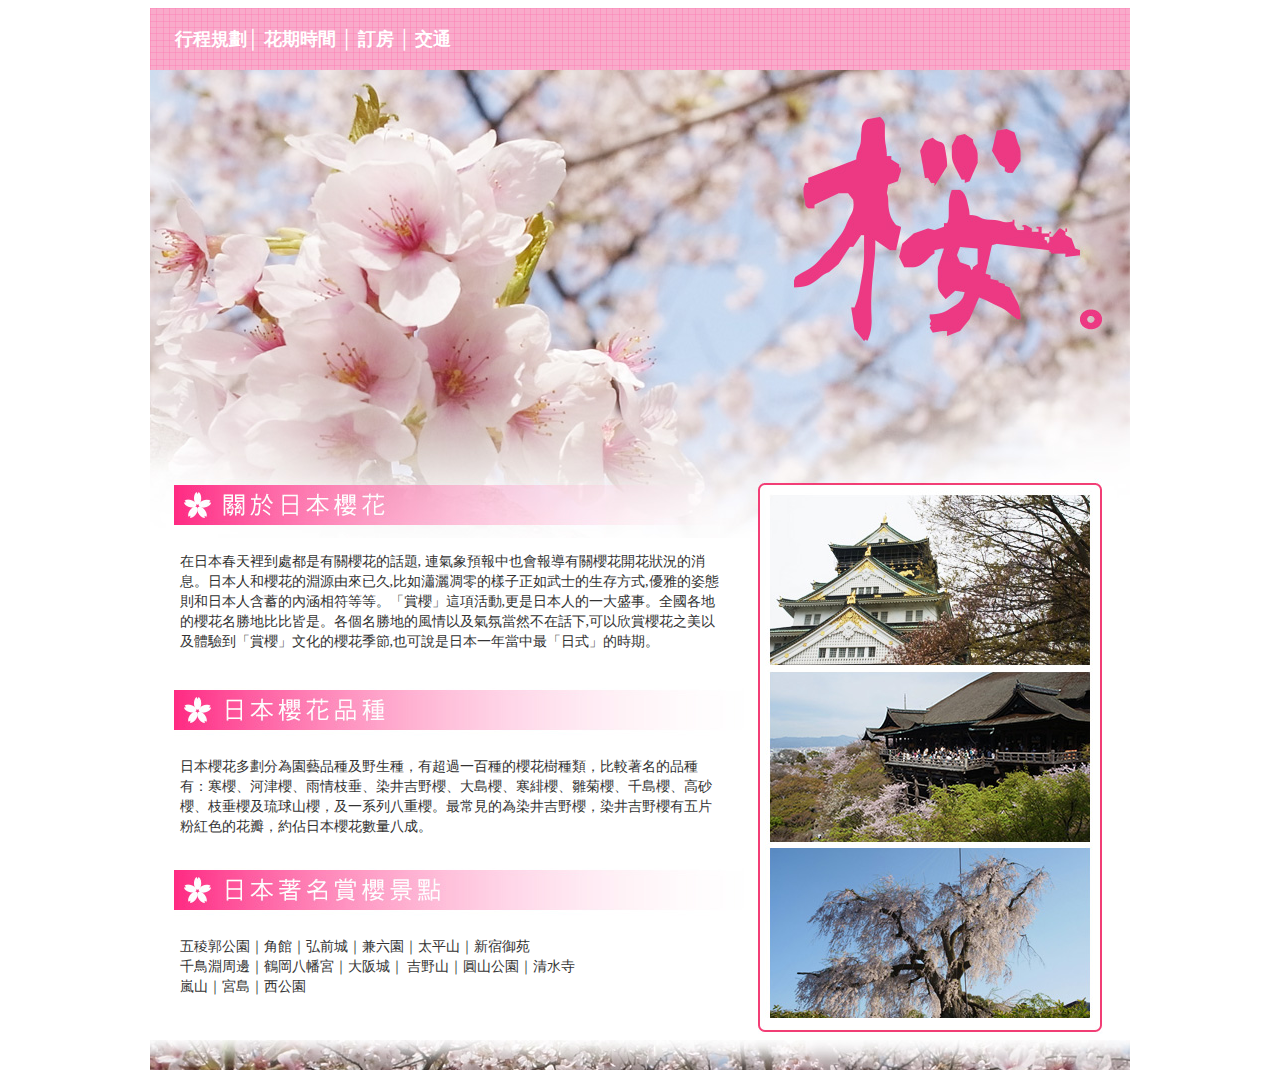
<file: 104 完成/index.html>
<!DOCTYPE html PUBLIC "-//W3C//DTD XHTML 1.0 Transitional//EN" "http://www.w3.org/TR/xhtml1/DTD/xhtml1-transitional.dtd">
<html xmlns="http://www.w3.org/1999/xhtml">
<head>
<title>日本賞櫻自助行</title>
<meta http-equiv="Content-Type" content="text/html; charset=utf-8" />
<style type="text/css">
p {
	font-size: 14px;
	line-height: 20px;
	color: #333;
	text-align: left;
}
img {
	border-top-width: 0px;
	border-right-width: 0px;
	border-bottom-width: 0px;
	border-left-width: 0px;
}
body {
	font-family: "細明體", "新細明體", "標楷體";
}
.top_nar {
	font-size: 18px;
	color: #FFF;
	font-weight: bold;
	padding-left: 25px;
}
a:link, a:visited {
	color: #FFFFFF;
	text-decoration: none;
}
a:hover, a:active {
	color: #ED3983;
}
</style>
<meta name="keywords" content="日本賞櫻,日本自助旅行,日本櫻花" />
</head>
<body bgcolor="#FFFFFF">

<table width="981" border="0" align="center" cellpadding="0" cellspacing="0" id="Table_01">
	<tr>
		<td colspan="4" bgcolor="#F9AACA" background="images/bg.png"> <span class="top_nar"><a href="#">行程規劃</a>│ <a href="#">花期時間</a> │ <a href="#">訂房</a> │ <a href="#">交通</a></span></td>
		<td>
			<img src="images/spacer.gif" width="1" height="62" alt="" /></td>
	</tr>
	<tr>
		<td colspan="4">
			<img id="index_02" src="images/index_02.jpg" width="980" height="400" alt="" /></td>
		<td>
			<img src="images/spacer.gif" width="1" height="400" alt="" /></td>
	</tr>
	<tr>
		<td rowspan="2">
			<img id="index_03" src="images/index_03.jpg" width="600" height="68" alt="" /></td>
		<td colspan="3">
			<img id="index_04" src="images/index_04.jpg" width="380" height="20" alt="" /></td>
		<td>
			<img src="images/spacer.gif" width="1" height="20" alt="" /></td>
	</tr>
	<tr>
		<td rowspan="7">
			<img id="index_05" src="images/index_05.jpg" width="15" height="550" alt="" /></td>
		<td rowspan="6">
			<img src="images/index_06.jpg" alt="" name="index_06" width="330" height="535" usemap="#index_06Map" id="index_06" border="0" /></td>
		<td rowspan="7">
			<img id="index_07" src="images/index_07.jpg" width="35" height="550" alt="" /></td>
		<td>
			<img src="images/spacer.gif" width="1" height="48" alt="" /></td>
	</tr>
	<tr>
		<td align="center" valign="top"><table width="90%" border="0" cellspacing="0" cellpadding="0">
		  <tr>
		    <td><p>在日本春天裡到處都是有關櫻花的話題, 連氣象預報中也會報導有關櫻花開花狀況的消息。日本人和櫻花的淵源由來已久,比如瀟灑凋零的樣子正如武士的生存方式,優雅的姿態則和日本人含蓄的內涵相符等等。「賞櫻」這項活動,更是日本人的一大盛事。全國各地的櫻花名勝地比比皆是。各個名勝地的風情以及氣氛當然不在話下,可以欣賞櫻花之美以及體驗到「賞櫻」文化的櫻花季節,也可說是日本一年當中最「日式」的時期。<br />
            </p></td>
	      </tr>
	    </table></td>
		<td>
			<img src="images/spacer.gif" width="1" height="142" alt="" /></td>
	</tr>
	<tr>
		<td>
			<img id="index_09" src="images/index_09.jpg" width="600" height="63" alt="" /></td>
		<td>
			<img src="images/spacer.gif" width="1" height="63" alt="" /></td>
	</tr>
	<tr>
		<td align="center" valign="top"><table width="90%" border="0" cellspacing="0" cellpadding="0">
		  <tr>
		    <td><p>日本櫻花多劃分為園藝品種及野生種，有超過一百種的櫻花樹種類，比較著名的品種有：寒櫻、河津櫻、雨情枝垂、染井吉野櫻、大島櫻、寒緋櫻、雛菊櫻、千島櫻、高砂櫻、枝垂櫻及琉球山櫻，及一系列八重櫻。最常見的為染井吉野櫻，染井吉野櫻有五片粉紅色的花瓣，約佔日本櫻花數量八成。<br />
            </p></td>
	      </tr>
	    </table></td>
		<td>
			<img src="images/spacer.gif" width="1" height="117" alt="" /></td>
	</tr>
	<tr>
		<td>
			<img id="DW01_05" src="images/DW01_05.jpg" width="600" height="63" alt="" /></td>
		<td>
			<img src="images/spacer.gif" width="1" height="63" alt="" /></td>
	</tr>
	<tr>
		<td rowspan="2" align="center" valign="top"><table width="90%" border="0" cellspacing="0" cellpadding="0">
		  <tr>
		    <td><p>五稜郭公園｜角館｜弘前城｜兼六園｜太平山｜新宿御苑<br />
		      千鳥淵周邊｜鶴岡八幡宮｜大阪城｜ 吉野山｜圓山公園｜清水寺<br />
	        嵐山｜宮島｜西公園</p></td>
	      </tr>
	    </table></td>
		<td>
			<img src="images/spacer.gif" width="1" height="102" alt="" /></td>
	</tr>
	<tr>
		<td>
			<img id="index_13" src="images/index_13.jpg" width="330" height="15" alt="" /></td>
		<td>
			<img src="images/spacer.gif" width="1" height="15" alt="" /></td>
	</tr>
	<tr>
		<td colspan="4">
			<img id="index_14" src="images/index_14.jpg" width="980" height="30" alt="" /></td>
		<td>
			<img src="images/spacer.gif" width="1" height="30" alt="" /></td>
	</tr>
</table>


<map name="index_06Map" id="index_06Map">
  <area shape="rect" coords="11,11,315,167" href="#pict1" alt="大阪城" />
  <area shape="rect" coords="18,194,317,340" href="pict2.html" alt="清水寺" />
  <area shape="rect" coords="17,367,315,517" href="#pict3" alt="圓山公園" />
</map>
</body>
</html>
</file>
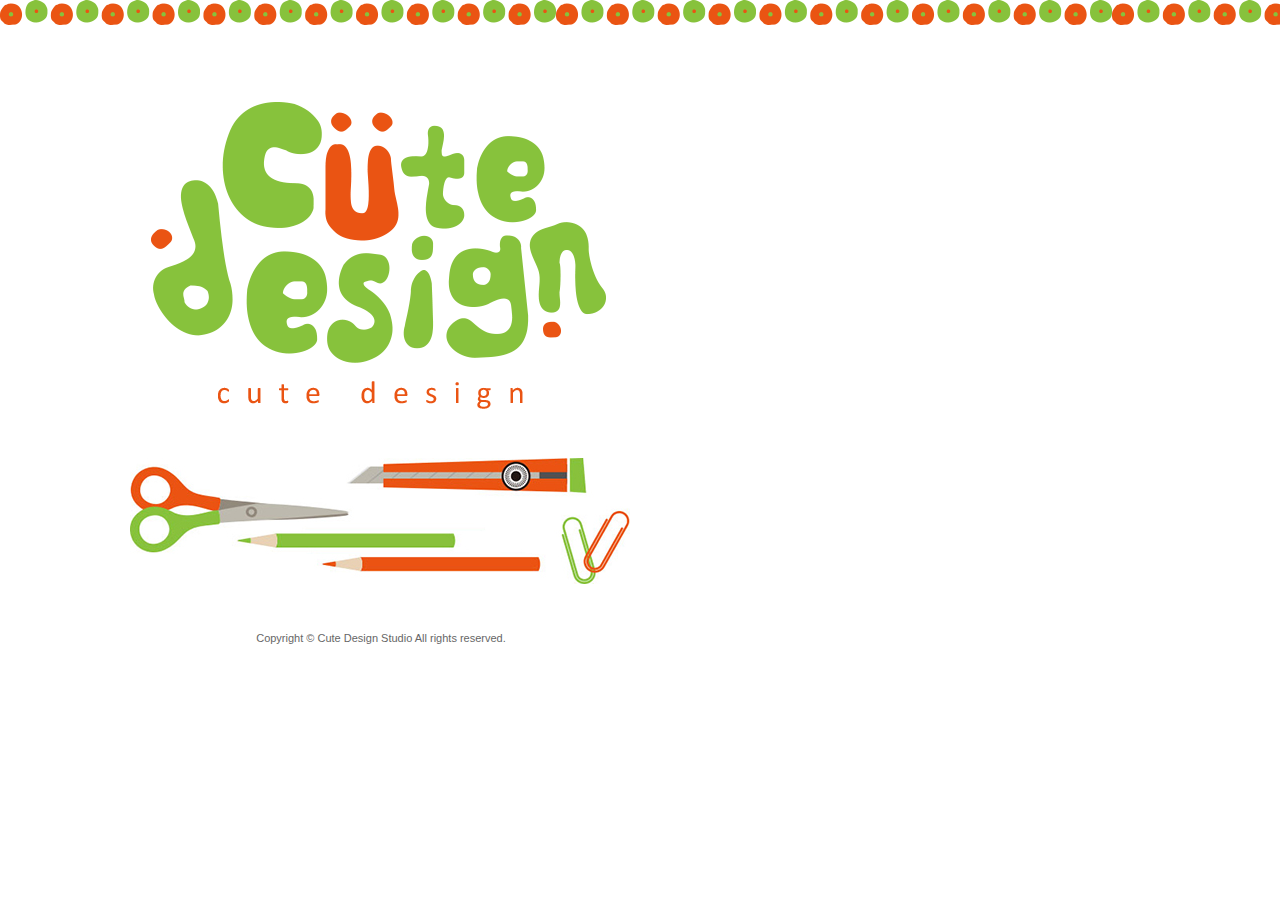
<file: CH4/Ch04/index.html>
<!DOCTYPE html PUBLIC "-//W3C//DTD XHTML 1.0 Transitional//EN" "http://www.w3.org/TR/xhtml1/DTD/xhtml1-transitional.dtd">
<html xmlns="http://www.w3.org/1999/xhtml">
<head>
<meta http-equiv="Content-Type" content="text/html; charset=utf-8" />
<title>Cute Design Studio</title>
<style type="text/css">
body,td,th {
	font-family: Arial, Helvetica, sans-serif;
	font-size: 11px;
	color: #666666;
	text-align: center;
}
body {
	background-image: url(images/cute_design_bg.png);
	background-repeat: repeat-x;
	margin-left: 0px;
	margin-top: 0px;
	margin-right: 0px;
	margin-bottom: 0px;
}
#apDiv1 {
	position: absolute;
	left: 241px;
	top: 632px;
	width: 280px;
	height: 20px;
	z-index: 3;
}
#apDiv2 {
	position: absolute;
	left: 151px;
	top: 102px;
	width: 455px;
	height: 312px;
	z-index: 1;
}
#apDiv3 {
	position: absolute;
	left: 130px;
	top: 458px;
	width: 500px;
	height: 126px;
	z-index: 2;
}

.noborder {
	border-top-style: none;
	border-right-style: none;
	border-bottom-style: none;
	border-left-style: none;
}
</style>
</head>

<body>
<div id="apDiv1"> Copyright &copy; Cute Design Studio All rights reserved. </div>
<div id="apDiv2"><a href="main.html"><img src="images/cute_design_logo.png" alt="進入首頁" width="455" height="312" class="noborder" /></a></div>
<div id="apDiv3"><a href="main.html"><img src="images/intro.jpg" alt="進入首頁" width="500" height="126" class="noborder" /></a></div>
</body>
</html>
</file>
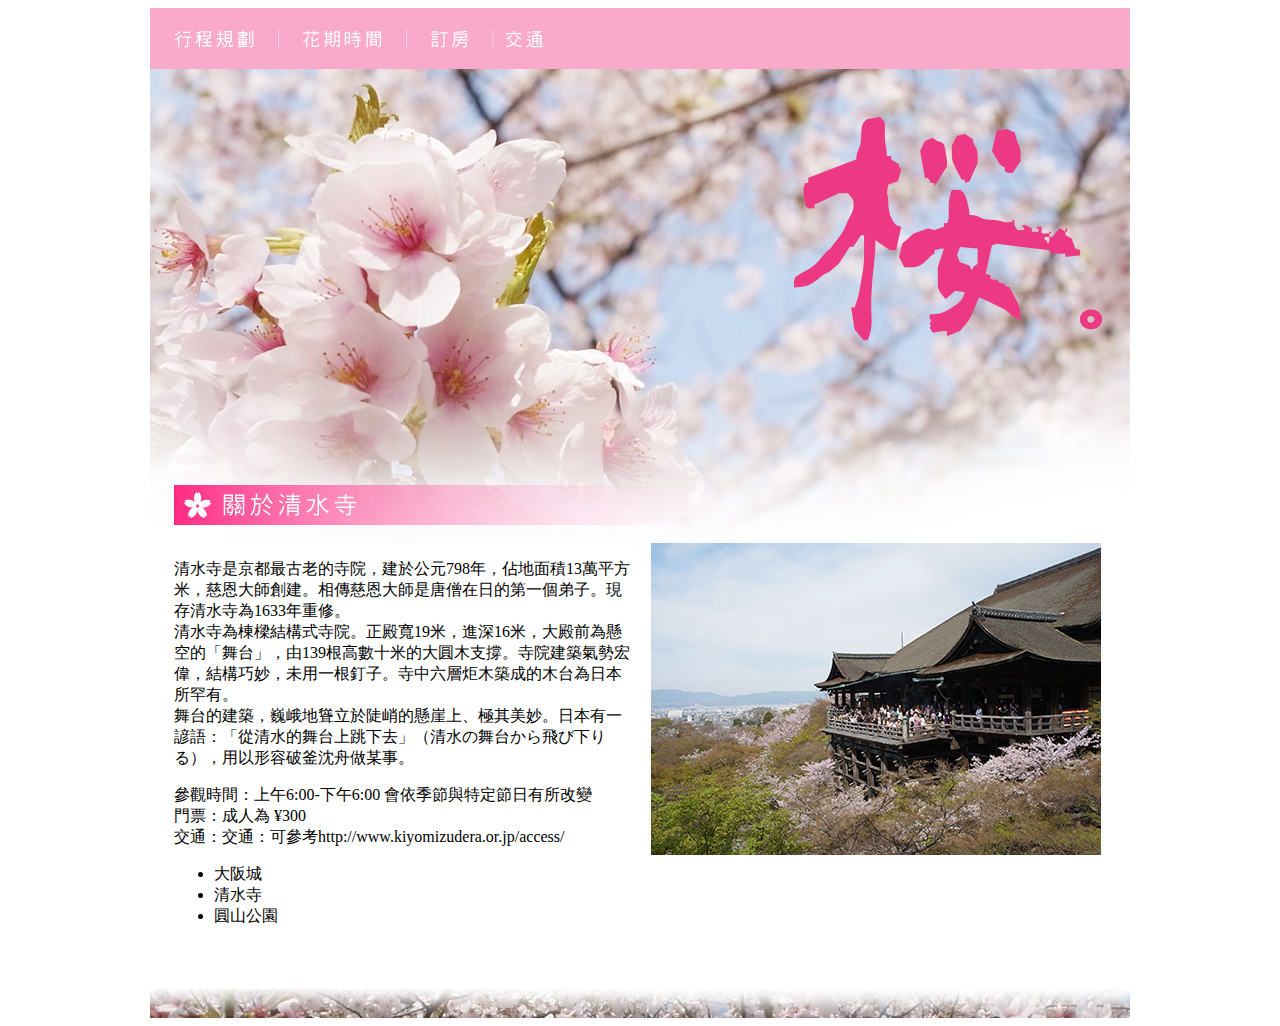
<file: 104 完成/pict2.html>
<!DOCTYPE html PUBLIC "-//W3C//DTD XHTML 1.0 Transitional//EN" "http://www.w3.org/TR/xhtml1/DTD/xhtml1-transitional.dtd">
<html xmlns="http://www.w3.org/1999/xhtml">
<head>
<title>關於清水寺</title>
<meta http-equiv="Content-Type" content="text/html; charset=utf-8" />
</head>
<body bgcolor="#FFFFFF">
<!-- Save for Web Slices (pict2.psd) -->
<table width="980" border="0" align="center" cellpadding="0" cellspacing="0" id="___01">
	<tr>
		<td colspan="3">
			<img id="pict2_01" src="images/pict2_01.jpg" width="980" height="61" alt="" /></td>
	</tr>
	<tr>
		<td colspan="3">
			<img id="pict2_02" src="images/pict2_02.jpg" width="980" height="416" alt="" /></td>
	</tr>
	<tr>
		<td colspan="3">
			<img id="pict2_03" src="images/pict2_03.jpg" width="980" height="58" alt="" /></td>
	</tr>
	<tr>
		<td>
			<img id="pict2_04" src="images/pict2_04.jpg" width="24" height="445" alt="" /></td>
		<td width="458" height="445" valign="top"><p>清水寺是京都最古老的寺院，建於公元798年，佔地面積13萬平方米，慈恩大師創建。相傳慈恩大師是唐僧在日的第一個弟子。現存清水寺為1633年重修。<br />
		  清水寺為棟樑結構式寺院。正殿寬19米，進深16米，大殿前為懸空的「舞台」，由139根高數十米的大圓木支撐。寺院建築氣勢宏偉，結構巧妙，未用一根釘子。寺中六層炬木築成的木台為日本所罕有。<br />
		  舞台的建築，巍峨地聳立於陡峭的懸崖上、極其美妙。日本有一諺語：「從清水的舞台上跳下去」（清水の舞台から飛び下りる），用以形容破釜沈舟做某事。
		  </p>
		  <p>參觀時間：上午6:00-下午6:00 會依季節與特定節日有所改變<br />
		    門票：成人為 ¥300<br />
		    交通：交通：可參考http://www.kiyomizudera.or.jp/access/</p>
		  <ul>
		    <li>大阪城</li>
		    <li>清水寺</li>
		    <li>圓山公園</li>
        </ul>	    </td>
		<td>
			<img id="pict2_06" src="images/pict2_06.jpg" width="497" height="445" alt="" /></td>
	</tr>
	<tr>
		<td colspan="3">
			<img id="pict2_07" src="images/pict2_07.jpg" width="980" height="30" alt="" /></td>
	</tr>
</table>
<!-- End Save for Web Slices -->
</body>
</html>
</file>
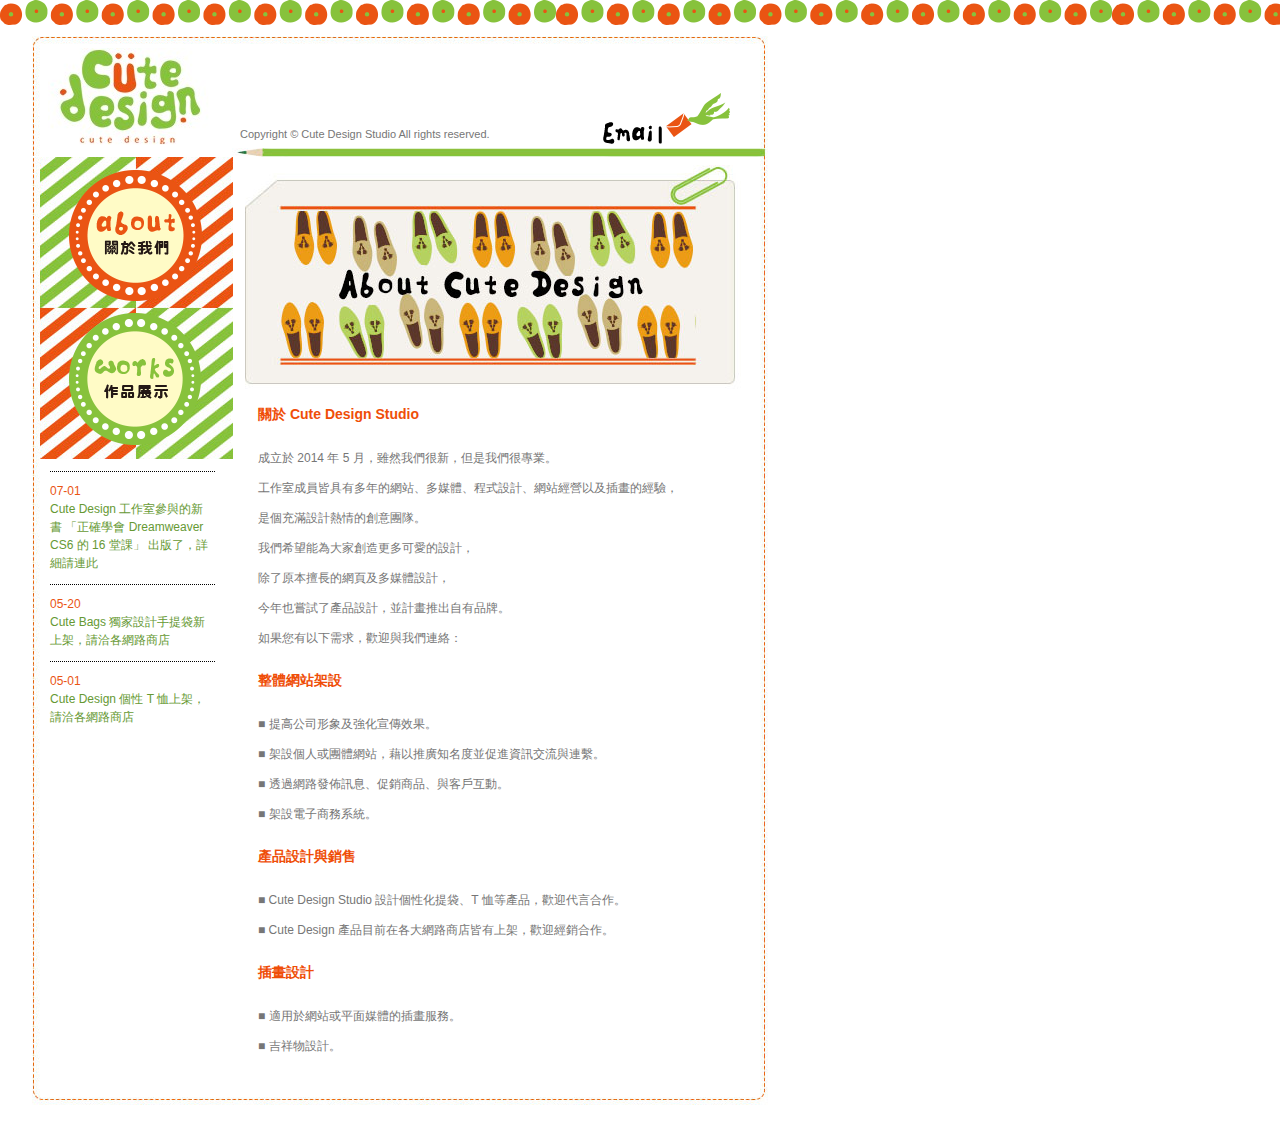
<file: CH4/Ch04/about.html>
<!DOCTYPE html PUBLIC "-//W3C//DTD XHTML 1.0 Transitional//EN" "http://www.w3.org/TR/xhtml1/DTD/xhtml1-transitional.dtd">
<html xmlns="http://www.w3.org/1999/xhtml">
<head>
<meta http-equiv="Content-Type" content="text/html; charset=utf-8" />
<title>Cute Design Studio</title>
<link href="website.css" rel="stylesheet" type="text/css" />
</head>

<body>
<div id="header"><a href="index.html"><img src="images/main_logo.jpg" alt="logo" width="167" height="101"class="headerLogo noborder transition" /></a><span class="headerCopy">Copyright © Cute Design Studio All rights reserved.</span><a href="mailto:service@flag.com.tw"><img src="images/email.png" alt="聯絡我們" width="150" height="51" class="email" /></a></div>
<div id="content">
  <div id="contentL">
    <div id="sidemenu"><a href="about.html"><img src="images/about_btn.png" alt="關於我們" width="162" height="144" class="noborder transition" /></a><a href="works.html"><img src="images/works_btn.png" alt="作品展示" width="162" height="144" class="noborder transition" /></a></div>
    <div id="listNew">
      <p><span class="date">07-01</span><br />
        <a href="http://www.flag.com.tw" target="_blank">Cute Design 工作室參與的新書 「正確學會 Dreamweaver CS6 的 16 堂課」 出版了，詳細請連此</a></p>
      <p><span class="date">05-20</span><br />
        <a href="works.html#bags">Cute Bags 獨家設計手提袋新上架，請洽各網路商店</a></p>
      <p><span class="date">05-01</span><br />
        <a href="works.html#tshirts">Cute Design 個性 T 恤上架，請洽各網路商店</a></p>
    </div>
  </div>
  <div id="contentR"><img src="images/titles_about.jpg" width="500" height="242" class="topPhoto" />
    <div id="contentMain">
      <p class="subtitle">關於 Cute Design Studio</p>
      <p> 成立於 2014 年 5 月，雖然我們很新，但是我們很專業。<br />
      工作室成員皆具有多年的網站、多媒體、程式設計、網站經營以及插畫的經驗，<br />
      是個充滿設計熱情的創意團隊。<br />
      我們希望能為大家創造更多可愛的設計，<br />
除了原本擅長的網頁及多媒體設計，<br />
今年也嘗試了產品設計，並計畫推出自有品牌。<br />
如果您有以下需求，歡迎與我們連絡：</p>
      <p class="subtitle">整體網站架設</p>
      <p> ■ 提高公司形象及強化宣傳效果。 <br />
        ■ 架設個人或團體網站，藉以推廣知名度並促進資訊交流與連繫。 <br />
        ■ 透過網路發佈訊息、促銷商品、與客戶互動。 <br />
        ■ 架設電子商務系統。      </p>
      <p class="subtitle">產品設計與銷售 </p>
      <p> ■ Cute Design Studio 設計個性化提袋、T 恤等產品，歡迎代言合作。<br />
        ■ Cute Design 產品目前在各大網路商店皆有上架，歡迎經銷合作。</p>
      <p class="subtitle">插畫設計</p>
      <p> ■ 適用於網站或平面媒體的插畫服務。 <br />
        ■ 吉祥物設計。<br />
      </p>
    </div>
  </div>
</div>
<div id="footer"></div>
</body>
</html>
</file>
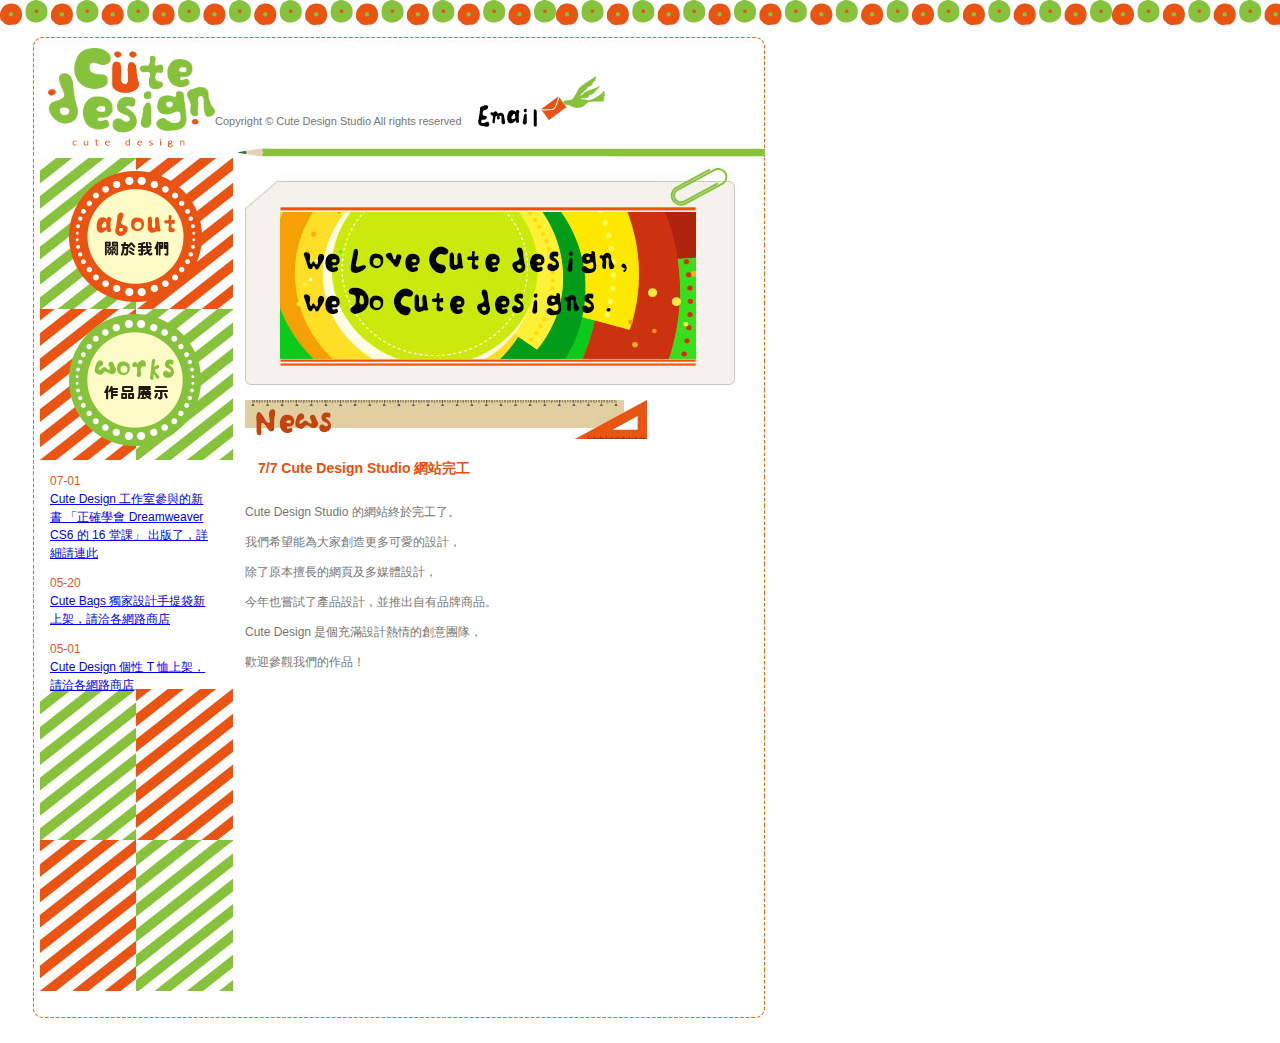
<file: CH4/Ch04/ch04-01.html>
<!DOCTYPE html PUBLIC "-//W3C//DTD XHTML 1.0 Transitional//EN" "http://www.w3.org/TR/xhtml1/DTD/xhtml1-transitional.dtd">
<html xmlns="http://www.w3.org/1999/xhtml">
<head>
<meta http-equiv="Content-Type" content="text/html; charset=utf-8" />
<title>Cute Design Studio</title>
<link href="ch04-01.css" rel="stylesheet" type="text/css" />
</head>

<body>
<div id="header"><a href="index.html"><img src="images/cute_design_logo.png" width="167" height="101" class="headerLogo" /></a>    <br />
  <br />
  <br />
   <br />
Copyright © Cute Design Studio All rights reserved  <a href="mailto::bb860903@gmail.com"><img src="images/email.png" width="150" height="51" align="absbottom" /></a></div>
<div id="content">
  <div id="contentL">
    <div id="sidemenu"><a href="about.html"><img src="images/about_btn.png" width="162" height="144" /></a><a href="works.html"><img src="images/works_btn.png" width="162" height="144" /></a></div>
    <div id="listNew">
      <p><span class="date">07-01</span><br />
        <a href="http://www.flag.com.tw" target="_blank">Cute Design 工作室參與的新書 「正確學會 Dreamweaver CS6 的 16 堂課」 出版了，詳細請連此</a></p>
      <p><span class="date">05-20</span><br />
        <a href="works.html#bags">Cute Bags 獨家設計手提袋新上架，請洽各網路商店</a></p>
      <p><span class="date">05-01</span><br />
        <a href="works.html#tshirts">Cute Design 個性 T 恤上架，請洽各網路商店</a></p>
    </div>
  </div>
  <div id="contentR"><img src="images/titles_main.jpg" width="500" height="242" />
    <div id="contentMain"><img src="images/stitle_news.jpg" width="402" height="39" />
      <p class="headermain">7/7 Cute Design Studio 網站完工</p>
      <p>Cute Design Studio 的網站終於完工了。<br />
        我們希望能為大家創造更多可愛的設計，<br />
        除了原本擅長的網頁及多媒體設計，<br />
        今年也嘗試了產品設計，並推出自有品牌商品。<br />
        Cute Design 是個充滿設計熱情的創意團隊，<br />
      歡迎參觀我們的作品！</p>
    </div>
  </div>
  <div id="sidemenu"></div>
</div>
<div id="footer"></div>
</body>
</html>
</file>
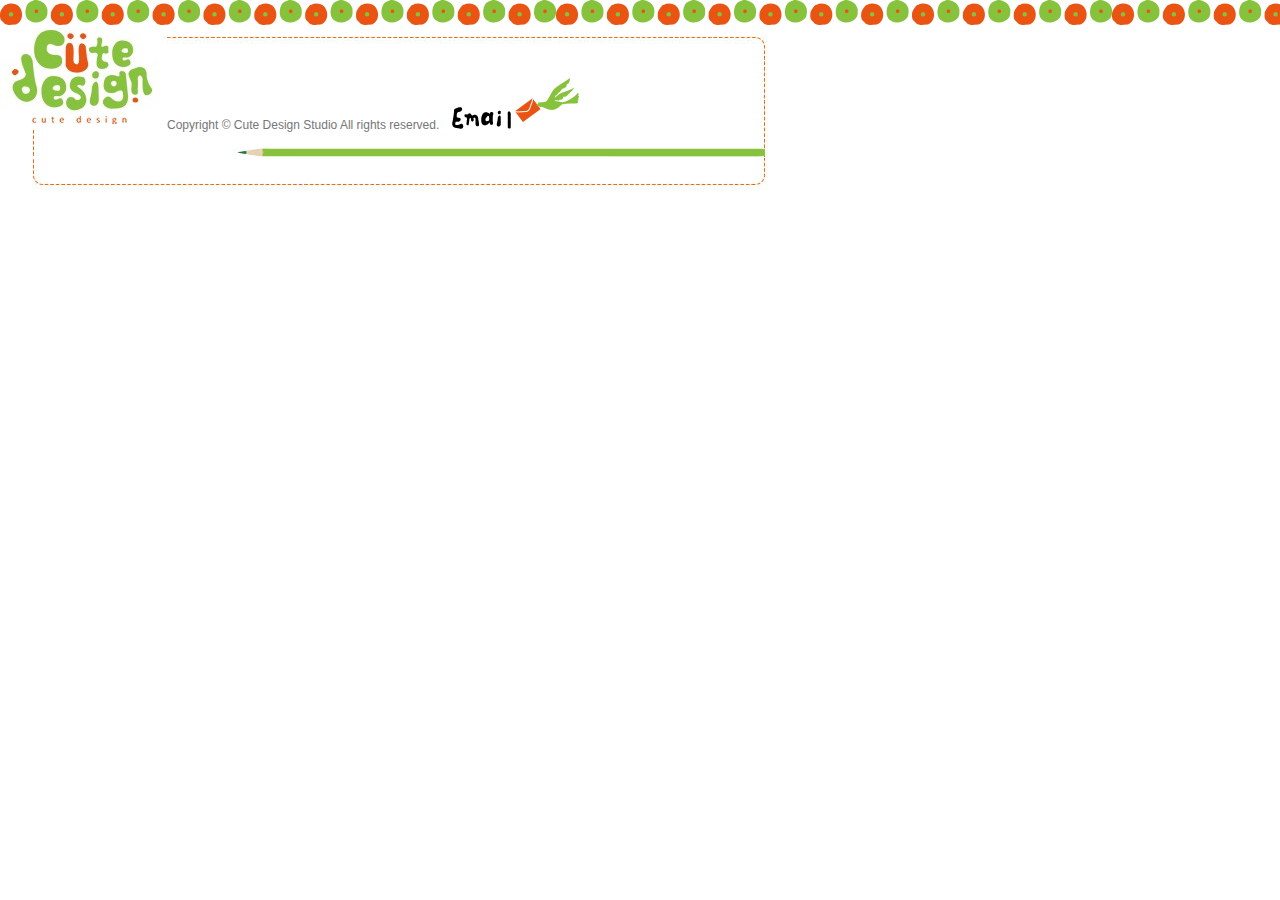
<file: CH4/Ch04/ch04-02.html>
<!DOCTYPE html PUBLIC "-//W3C//DTD XHTML 1.0 Transitional//EN" "http://www.w3.org/TR/xhtml1/DTD/xhtml1-transitional.dtd">
<html xmlns="http://www.w3.org/1999/xhtml">
<head>
<meta http-equiv="Content-Type" content="text/html; charset=utf-8" />
<title>Cute Design Studio</title>
<link href="ch04-02.css" rel="stylesheet" type="text/css" />
</head>

<body>
<div id="header"><img src="images/main_logo.jpg" width="167" height="101" />Copyright © Cute Design Studio All rights reserved.<img src="images/email.png" width="150" height="51" /></div>
<div id="content">
  <div id="contentL"></div>
  <div id="contentR"></div>
</div>
<div id="footer"></div>
</body>
</html>
</file>
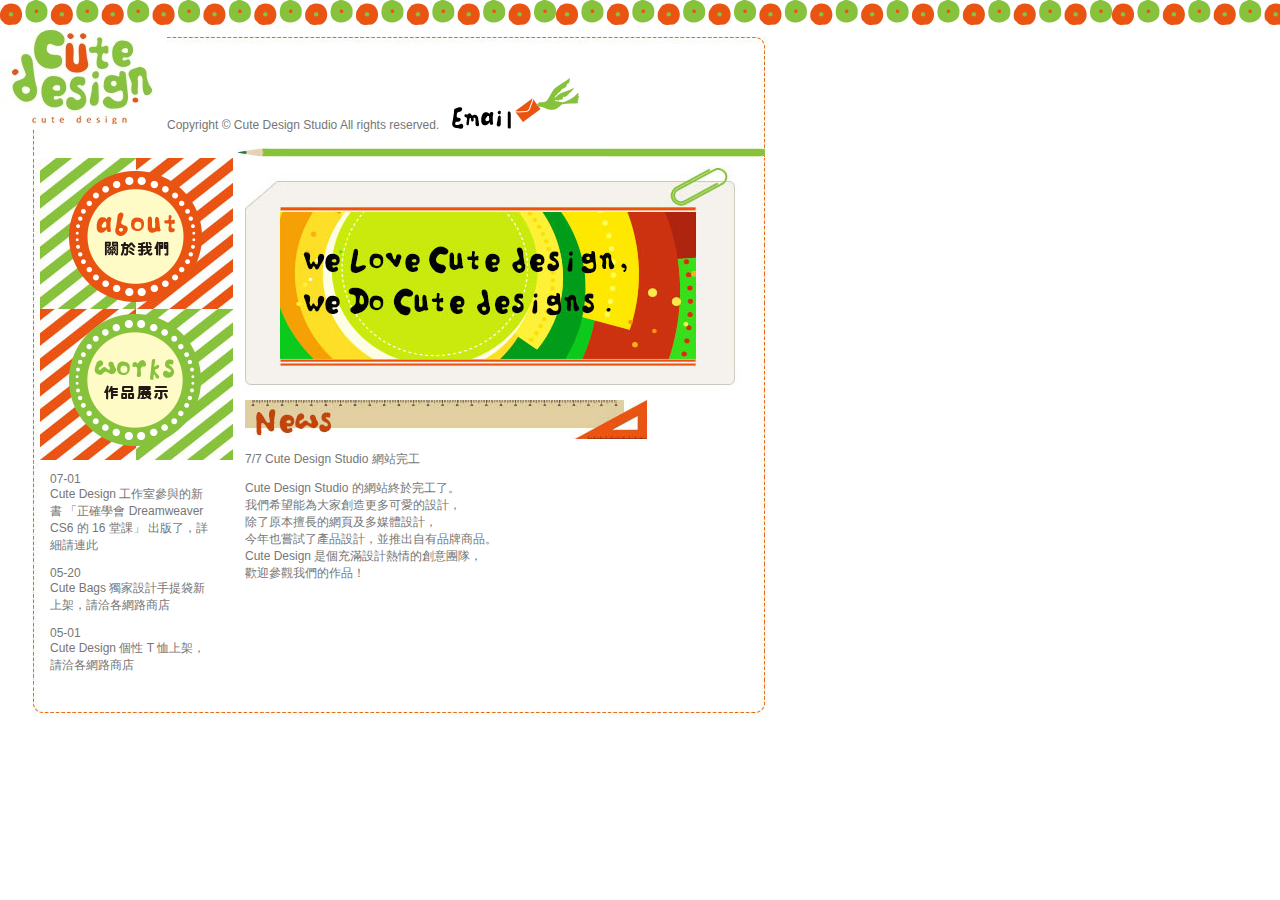
<file: CH4/Ch04/ch04-03.html>
<!DOCTYPE html PUBLIC "-//W3C//DTD XHTML 1.0 Transitional//EN" "http://www.w3.org/TR/xhtml1/DTD/xhtml1-transitional.dtd">
<html xmlns="http://www.w3.org/1999/xhtml">
<head>
<meta http-equiv="Content-Type" content="text/html; charset=utf-8" />
<title>Cute Design Studio</title>
<link href="ch04-03.css" rel="stylesheet" type="text/css" />
</head>

<body>
<div id="header"><img src="images/main_logo.jpg" width="167" height="101" />Copyright © Cute Design Studio All rights reserved.<img src="images/email.png" width="150" height="51" /></div>
<div id="content">
  <div id="contentL">
    <div id="sidemenu"><img src="images/about_btn.png" width="162" height="144" /><img src="images/works_btn.png" width="162" height="144" /></div>
    <div id="listNew">
      <p>07-01<br />
        Cute Design 工作室參與的新書 「正確學會 Dreamweaver CS6 的 16 堂課」 出版了，詳細請連此</p>
      <p>05-20<br />
        Cute Bags 獨家設計手提袋新上架，請洽各網路商店</p>
      <p>05-01<br />
        Cute Design 個性 T 恤上架，請洽各網路商店</p>
    </div>
  </div>
  <div id="contentR"><img src="images/titles_main.jpg" width="500" height="242" /><img src="images/stitle_news.jpg" width="402" height="39" />
    <p>7/7 Cute Design Studio 網站完工</p>
    <p>Cute Design Studio 的網站終於完工了。<br />
      我們希望能為大家創造更多可愛的設計，<br />
      除了原本擅長的網頁及多媒體設計，<br />
      今年也嘗試了產品設計，並推出自有品牌商品。<br />
      Cute Design 是個充滿設計熱情的創意團隊，<br />
      歡迎參觀我們的作品！</p>
  </div>
</div>
<div id="footer"></div>
</body>
</html>
</file>
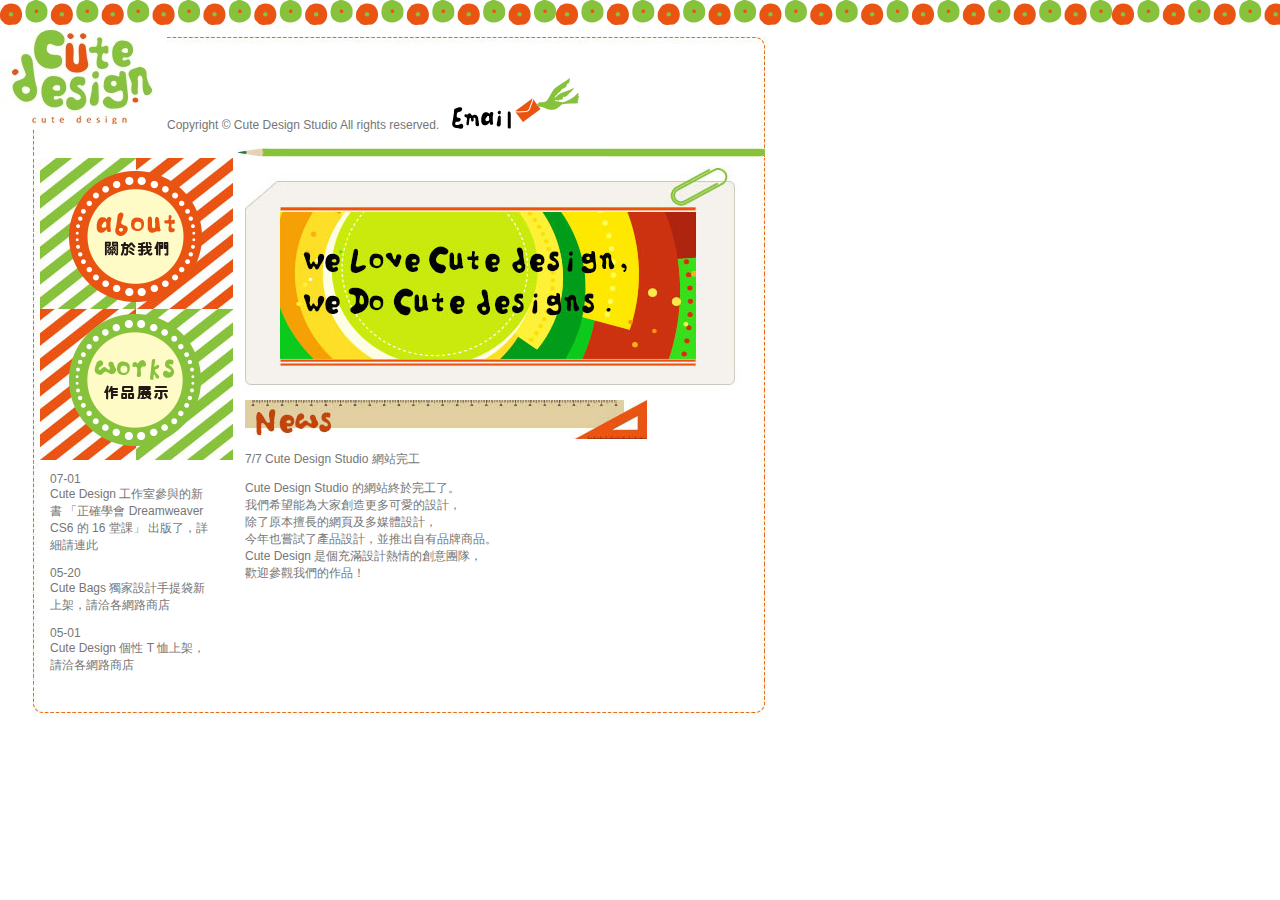
<file: CH4/Ch04/ch04-04.html>
<!DOCTYPE html PUBLIC "-//W3C//DTD XHTML 1.0 Transitional//EN" "http://www.w3.org/TR/xhtml1/DTD/xhtml1-transitional.dtd">
<html xmlns="http://www.w3.org/1999/xhtml">
<head>
<meta http-equiv="Content-Type" content="text/html; charset=utf-8" />
<title>Cute Design Studio</title>
<link href="ch04-04.css" rel="stylesheet" type="text/css" />
</head>

<body>
<div id="header"><img src="images/main_logo.jpg" width="167" height="101" />Copyright © Cute Design Studio All rights reserved.<img src="images/email.png" width="150" height="51" /></div>
<div id="content">
  <div id="contentL">
    <div id="sidemenu"><img src="images/about_btn.png" width="162" height="144" /><img src="images/works_btn.png" width="162" height="144" /></div>
    <div id="listNew">
      <p>07-01<br />
        Cute Design 工作室參與的新書 「正確學會 Dreamweaver CS6 的 16 堂課」 出版了，詳細請連此</p>
      <p>05-20<br />
        Cute Bags 獨家設計手提袋新上架，請洽各網路商店</p>
      <p>05-01<br />
        Cute Design 個性 T 恤上架，請洽各網路商店</p>
    </div>
  </div>
  <div id="contentR"><img src="images/titles_main.jpg" width="500" height="242" />
    <div id="contentMain"><img src="images/stitle_news.jpg" width="402" height="39" />
      <p>7/7 Cute Design Studio 網站完工</p>
      <p>Cute Design Studio 的網站終於完工了。<br />
        我們希望能為大家創造更多可愛的設計，<br />
        除了原本擅長的網頁及多媒體設計，<br />
        今年也嘗試了產品設計，並推出自有品牌商品。<br />
        Cute Design 是個充滿設計熱情的創意團隊，<br />
        歡迎參觀我們的作品！</p>
    </div>
  </div>
</div>
<div id="footer"></div>
</body>
</html>
</file>
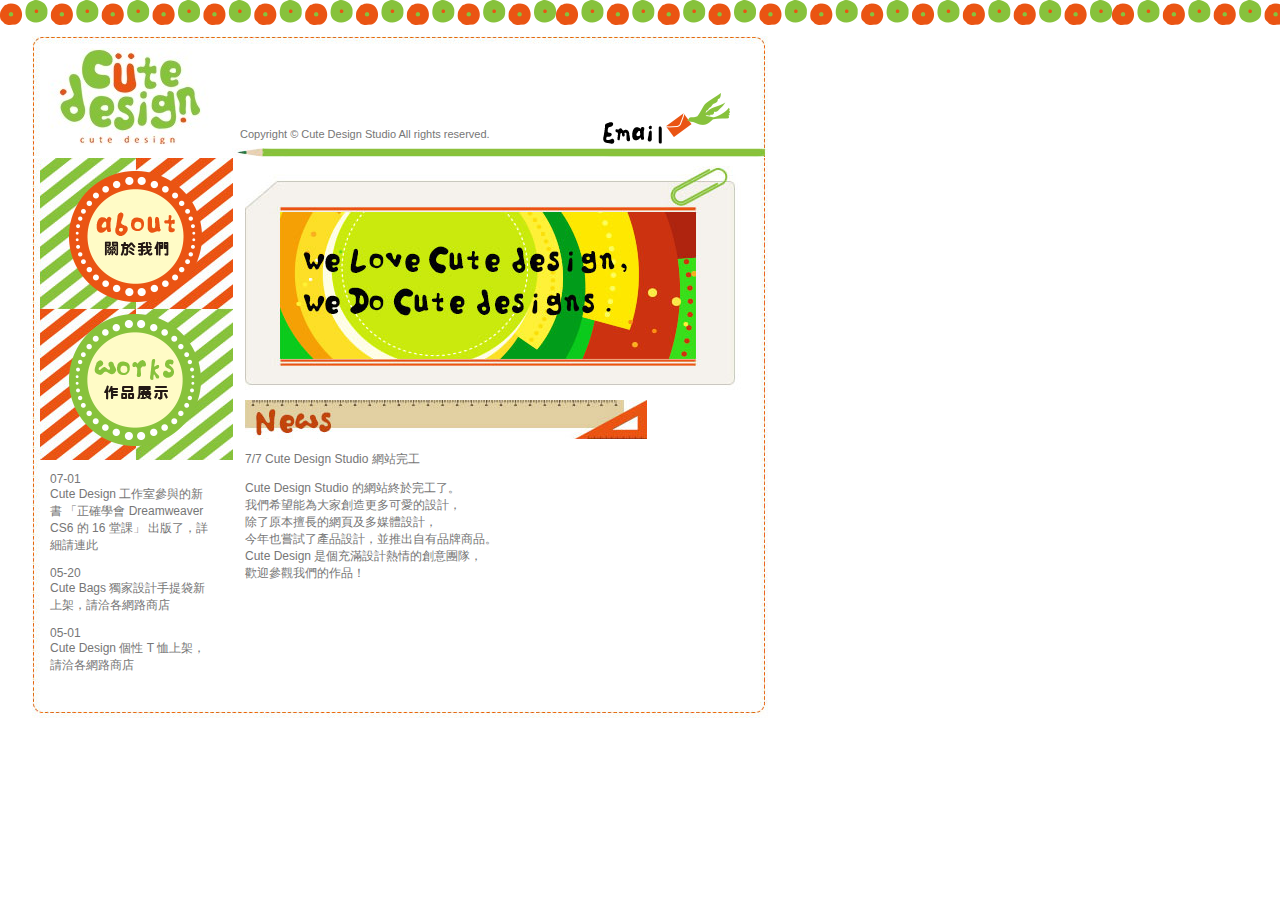
<file: CH4/Ch04/ch04-05.html>
<!DOCTYPE html PUBLIC "-//W3C//DTD XHTML 1.0 Transitional//EN" "http://www.w3.org/TR/xhtml1/DTD/xhtml1-transitional.dtd">
<html xmlns="http://www.w3.org/1999/xhtml">
<head>
<meta http-equiv="Content-Type" content="text/html; charset=utf-8" />
<title>Cute Design Studio</title>
<link href="ch04-05.css" rel="stylesheet" type="text/css" />
</head>

<body>
<div id="header"><img src="images/main_logo.jpg" width="167" height="101" class="headerLogo" /><span class="headerCopy">Copyright © Cute Design Studio All rights reserved.</span><img src="images/email.png" width="150" height="51" class="email" /></div>
<div id="content">
  <div id="contentL">
    <div id="sidemenu"><img src="images/about_btn.png" width="162" height="144" /><img src="images/works_btn.png" width="162" height="144" /></div>
    <div id="listNew">
      <p>07-01<br />
        Cute Design 工作室參與的新書 「正確學會 Dreamweaver CS6 的 16 堂課」 出版了，詳細請連此</p>
      <p>05-20<br />
        Cute Bags 獨家設計手提袋新上架，請洽各網路商店</p>
      <p>05-01<br />
        Cute Design 個性 T 恤上架，請洽各網路商店</p>
    </div>
  </div>
  <div id="contentR"><img src="images/titles_main.jpg" width="500" height="242" />
    <div id="contentMain"><img src="images/stitle_news.jpg" width="402" height="39" />
      <p>7/7 Cute Design Studio 網站完工</p>
      <p>Cute Design Studio 的網站終於完工了。<br />
        我們希望能為大家創造更多可愛的設計，<br />
        除了原本擅長的網頁及多媒體設計，<br />
        今年也嘗試了產品設計，並推出自有品牌商品。<br />
        Cute Design 是個充滿設計熱情的創意團隊，<br />
        歡迎參觀我們的作品！</p>
    </div>
  </div>
</div>
<div id="footer"></div>
</body>
</html>
</file>
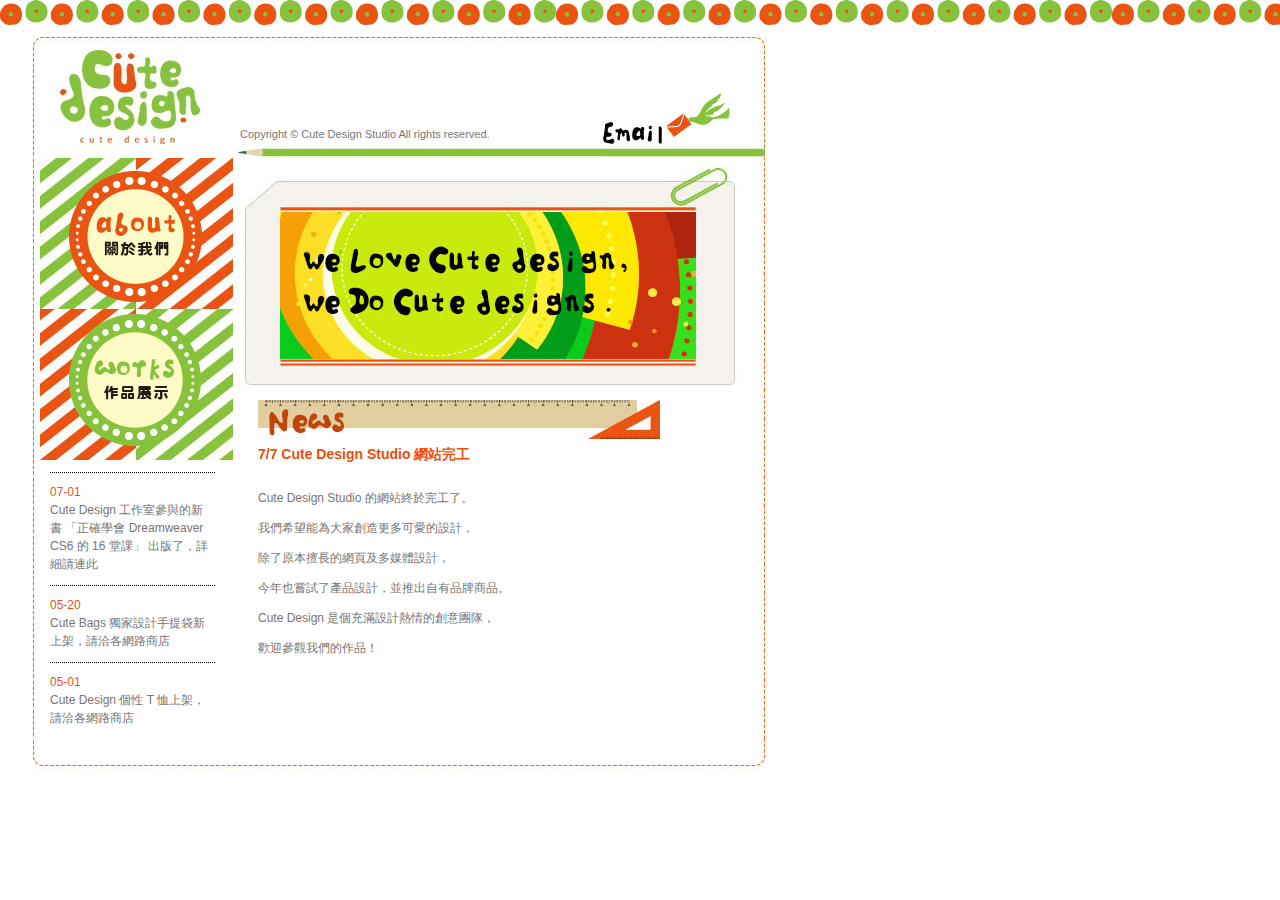
<file: CH4/Ch04/ch04-06.html>
<!DOCTYPE html PUBLIC "-//W3C//DTD XHTML 1.0 Transitional//EN" "http://www.w3.org/TR/xhtml1/DTD/xhtml1-transitional.dtd">
<html xmlns="http://www.w3.org/1999/xhtml">
<head>
<meta http-equiv="Content-Type" content="text/html; charset=utf-8" />
<title>Cute Design Studio</title>
<link href="ch04-06.css" rel="stylesheet" type="text/css" />
</head>

<body>
<div id="header"><img src="images/main_logo.jpg" width="167" height="101" class="headerLogo" /><span class="headerCopy">Copyright © Cute Design Studio All rights reserved.</span><img src="images/email.png" width="150" height="51" class="email" /></div>
<div id="content">
  <div id="contentL">
    <div id="sidemenu"><img src="images/about_btn.png" width="162" height="144" /><img src="images/works_btn.png" width="162" height="144" /></div>
    <div id="listNew">
      <p><span class="date">07-01</span><br />
        Cute Design 工作室參與的新書 「正確學會 Dreamweaver CS6 的 16 堂課」 出版了，詳細請連此</p>
      <p><span class="date">05-20</span><br />
        Cute Bags 獨家設計手提袋新上架，請洽各網路商店</p>
      <p><span class="date">05-01</span><br />
        Cute Design 個性 T 恤上架，請洽各網路商店</p>
    </div>
  </div>
  <div id="contentR"><img src="images/titles_main.jpg" width="500" height="242" />
    <div id="contentMain"><img src="images/stitle_news.jpg" width="402" height="39" />
      <p class="subtitle">7/7 Cute Design Studio 網站完工</p>
      <p>Cute Design Studio 的網站終於完工了。<br />
        我們希望能為大家創造更多可愛的設計，<br />
        除了原本擅長的網頁及多媒體設計，<br />
        今年也嘗試了產品設計，並推出自有品牌商品。<br />
        Cute Design 是個充滿設計熱情的創意團隊，<br />
        歡迎參觀我們的作品！</p>
    </div>
  </div>
</div>
<div id="footer"></div>
</body>
</html>
</file>
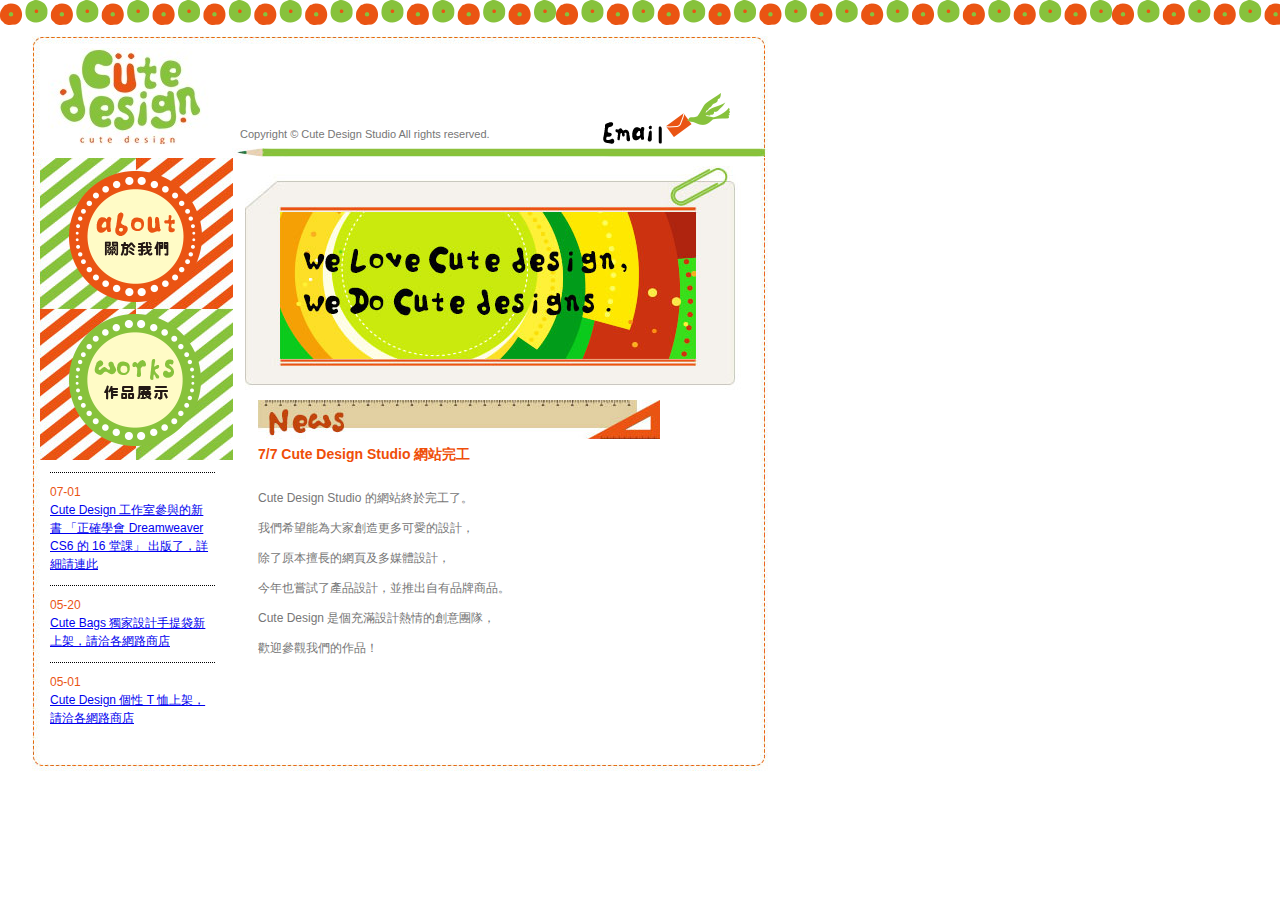
<file: CH4/Ch04/ch04-07.html>
<!DOCTYPE html PUBLIC "-//W3C//DTD XHTML 1.0 Transitional//EN" "http://www.w3.org/TR/xhtml1/DTD/xhtml1-transitional.dtd">
<html xmlns="http://www.w3.org/1999/xhtml">
<head>
<meta http-equiv="Content-Type" content="text/html; charset=utf-8" />
<title>Cute Design Studio</title>
<link href="ch04-07.css" rel="stylesheet" type="text/css" />
</head>

<body>
<div id="header"><a href="index.html"><img src="images/main_logo.jpg" width="167" height="101" class="headerLogo" /></a><span class="headerCopy">Copyright © Cute Design Studio All rights reserved.</span><a href="mailto:service@flag.com.tw"><img src="images/email.png" width="150" height="51" class="email" /></a></div>
<div id="content">
  <div id="contentL">
    <div id="sidemenu"><a href="about.html"><img src="images/about_btn.png" width="162" height="144" /></a><a href="works.html"><img src="images/works_btn.png" width="162" height="144" /></a></div>
    <div id="listNew">
      <p><span class="date">07-01</span><br />
        <a href="http://www.flag.com.tw" target="_blank">Cute Design 工作室參與的新書 「正確學會 Dreamweaver CS6 的 16 堂課」 出版了，詳細請連此</a></p>
      <p><span class="date">05-20</span><br />
        <a href="works.html#bags">Cute Bags 獨家設計手提袋新上架，請洽各網路商店</a></p>
      <p><span class="date">05-01</span><br />
        <a href="works.html#tshirts">Cute Design 個性 T 恤上架，請洽各網路商店</a></p>
    </div>
  </div>
  <div id="contentR"><img src="images/titles_main.jpg" width="500" height="242" />
    <div id="contentMain"><img src="images/stitle_news.jpg" width="402" height="39" />
      <p class="subtitle">7/7 Cute Design Studio 網站完工</p>
      <p>Cute Design Studio 的網站終於完工了。<br />
        我們希望能為大家創造更多可愛的設計，<br />
        除了原本擅長的網頁及多媒體設計，<br />
        今年也嘗試了產品設計，並推出自有品牌商品。<br />
        Cute Design 是個充滿設計熱情的創意團隊，<br />
        歡迎參觀我們的作品！</p>
    </div>
  </div>
</div>
<div id="footer"></div>
</body>
</html>
</file>
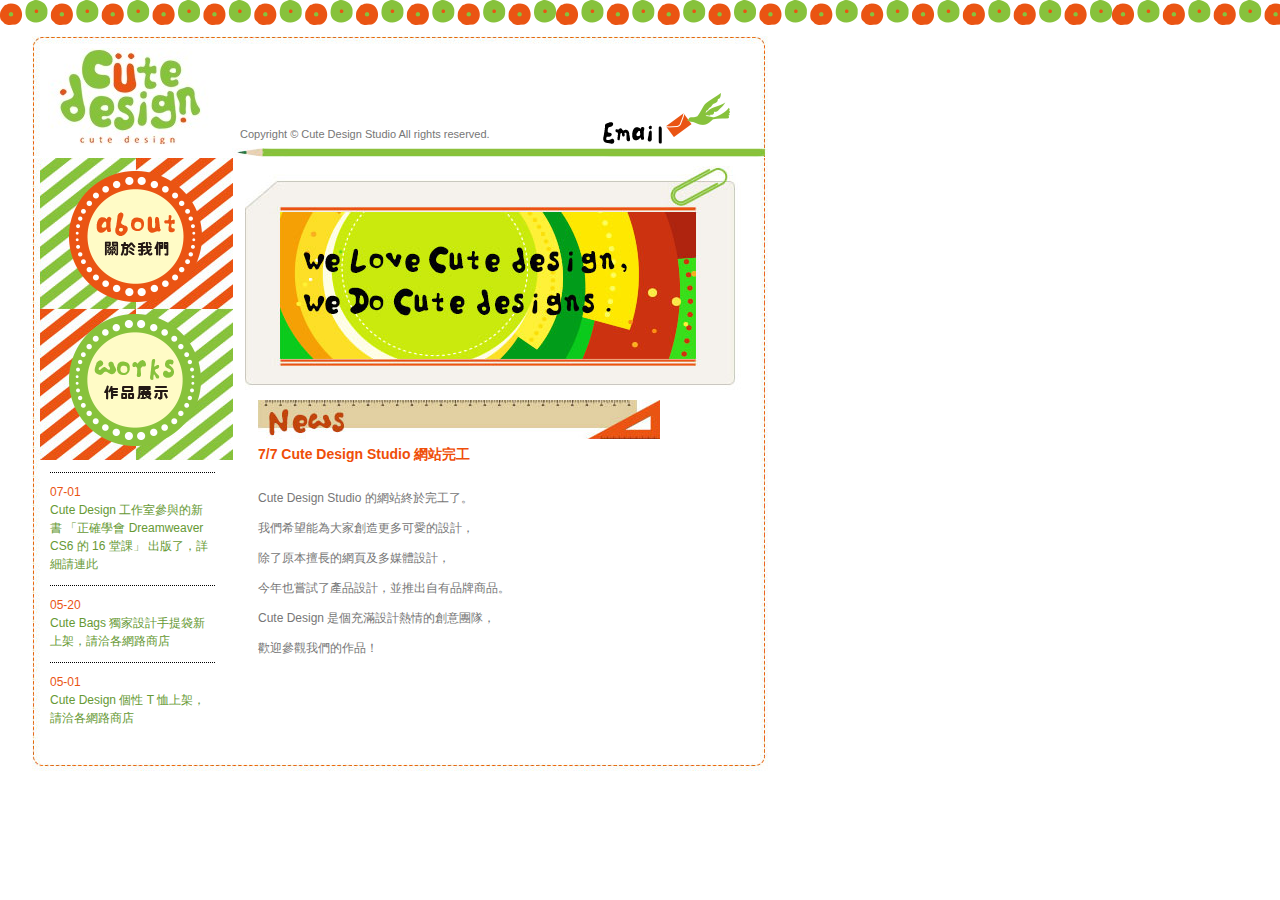
<file: CH4/Ch04/ch04-08.html>
<!DOCTYPE html PUBLIC "-//W3C//DTD XHTML 1.0 Transitional//EN" "http://www.w3.org/TR/xhtml1/DTD/xhtml1-transitional.dtd">
<html xmlns="http://www.w3.org/1999/xhtml">
<head>
<meta http-equiv="Content-Type" content="text/html; charset=utf-8" />
<title>Cute Design Studio</title>
<link href="ch04-08.css" rel="stylesheet" type="text/css" />
</head>

<body>
<div id="header"><a href="index.html"><img src="images/main_logo.jpg" width="167" height="101" class="headerLogo noborder" /></a><span class="headerCopy">Copyright © Cute Design Studio All rights reserved.</span><a href="mailto:service@flag.com.tw"><img src="images/email.png" width="150" height="51" class="email noborder" /></a></div>
<div id="content">
  <div id="contentL">
    <div id="sidemenu"><a href="about.html"><img src="images/about_btn.png" width="162" height="144" class="noborder" /></a><a href="works.html"><img src="images/works_btn.png" width="162" height="144" class="noborder" /></a></div>
    <div id="listNew">
      <p><span class="date">07-01</span><br />
        <a href="http://www.flag.com.tw" target="_blank">Cute Design 工作室參與的新書 「正確學會 Dreamweaver CS6 的 16 堂課」 出版了，詳細請連此</a></p>
      <p><span class="date">05-20</span><br />
        <a href="works.html#bags">Cute Bags 獨家設計手提袋新上架，請洽各網路商店</a></p>
      <p><span class="date">05-01</span><br />
        <a href="works.html#tshirts">Cute Design 個性 T 恤上架，請洽各網路商店</a></p>
    </div>
  </div>
  <div id="contentR"><img src="images/titles_main.jpg" width="500" height="242" />
    <div id="contentMain"><img src="images/stitle_news.jpg" width="402" height="39" />
      <p class="subtitle">7/7 Cute Design Studio 網站完工</p>
      <p>Cute Design Studio 的網站終於完工了。<br />
        我們希望能為大家創造更多可愛的設計，<br />
        除了原本擅長的網頁及多媒體設計，<br />
        今年也嘗試了產品設計，並推出自有品牌商品。<br />
        Cute Design 是個充滿設計熱情的創意團隊，<br />
        歡迎參觀我們的作品！</p>
    </div>
  </div>
</div>
<div id="footer"></div>
</body>
</html>
</file>
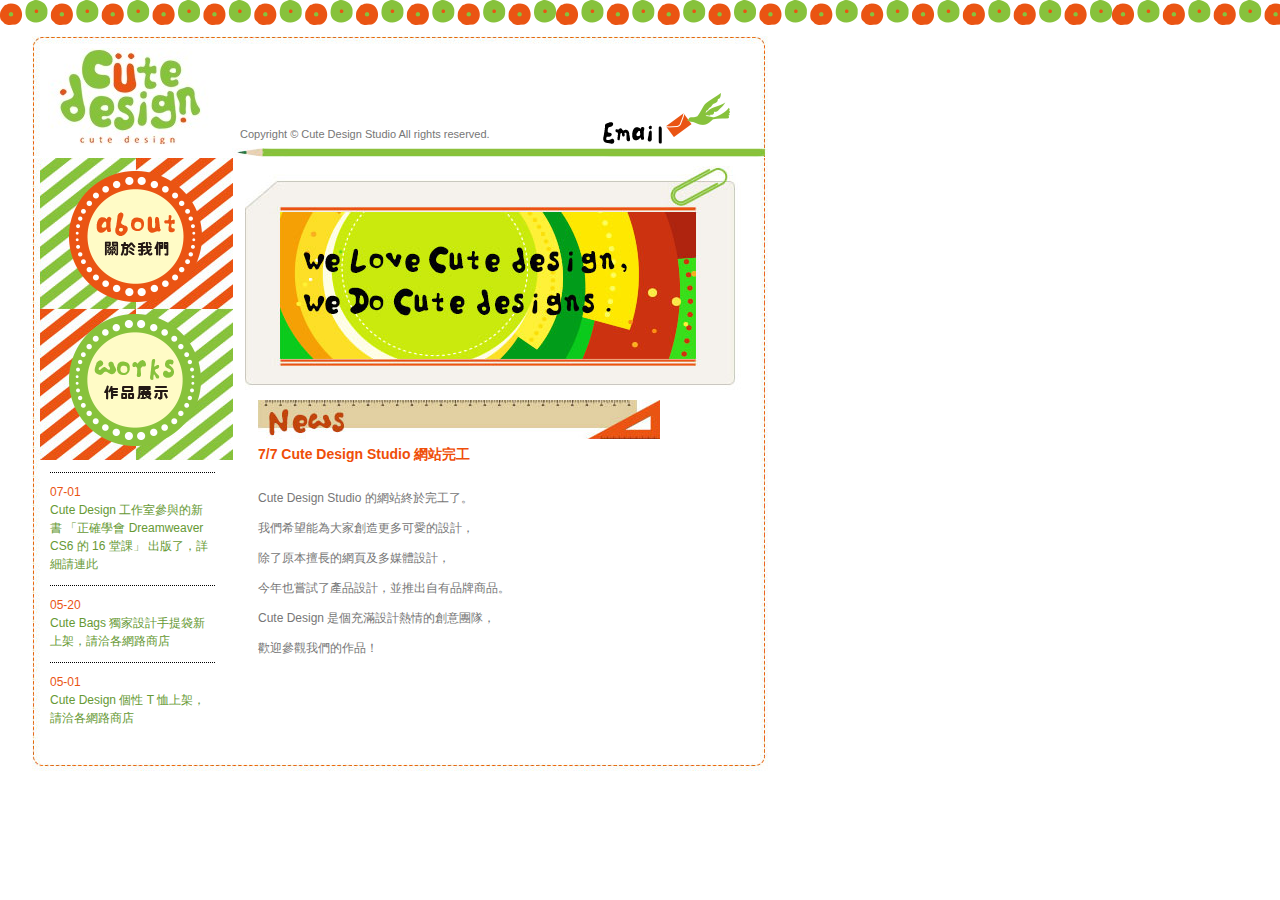
<file: CH4/Ch04/ch04-09.html>
<!DOCTYPE html PUBLIC "-//W3C//DTD XHTML 1.0 Transitional//EN" "http://www.w3.org/TR/xhtml1/DTD/xhtml1-transitional.dtd">
<html xmlns="http://www.w3.org/1999/xhtml">
<head>
<meta http-equiv="Content-Type" content="text/html; charset=utf-8" />
<title>Cute Design Studio</title>
<link href="ch04-09.css" rel="stylesheet" type="text/css" />
</head>

<body>
<div id="header"><a href="index.html"><img src="images/main_logo.jpg" width="167" height="101" class="headerLogo noborder transition" /></a><span class="headerCopy">Copyright © Cute Design Studio All rights reserved.</span><a href="mailto:service@flag.com.tw"><img src="images/email.png" width="150" height="51" class="email noborder transition" /></a></div>
<div id="content">
  <div id="contentL">
    <div id="sidemenu"><a href="about.html"><img src="images/about_btn.png" width="162" height="144" class="noborder transition" /></a><a href="works.html"><img src="images/works_btn.png" width="162" height="144" class="noborder transition" /></a></div>
    <div id="listNew">
      <p><span class="date">07-01</span><br />
        <a href="http://www.flag.com.tw" target="_blank">Cute Design 工作室參與的新書 「正確學會 Dreamweaver CS6 的 16 堂課」 出版了，詳細請連此</a></p>
      <p><span class="date">05-20</span><br />
        <a href="works.html#bags">Cute Bags 獨家設計手提袋新上架，請洽各網路商店</a></p>
      <p><span class="date">05-01</span><br />
        <a href="works.html#tshirts">Cute Design 個性 T 恤上架，請洽各網路商店</a></p>
    </div>
  </div>
  <div id="contentR"><img src="images/titles_main.jpg" width="500" height="242" />
    <div id="contentMain"><img src="images/stitle_news.jpg" width="402" height="39" />
      <p class="subtitle">7/7 Cute Design Studio 網站完工</p>
      <p>Cute Design Studio 的網站終於完工了。<br />
        我們希望能為大家創造更多可愛的設計，<br />
        除了原本擅長的網頁及多媒體設計，<br />
        今年也嘗試了產品設計，並推出自有品牌商品。<br />
        Cute Design 是個充滿設計熱情的創意團隊，<br />
        歡迎參觀我們的作品！</p>
    </div>
  </div>
</div>
<div id="footer"></div>
</body>
</html>
</file>
<file: CH4/Ch04/website.css>
#header {
	background-image: url(images/header_bg.jpg);
	background-repeat: no-repeat;
	height: 129px;
	width: 800px;
}
#content {
	background-image: url(images/content_bg.jpg);
	background-repeat: repeat-y;
	width: 800px;
	float: left;
}
body {
	font-family: Arial, Helvetica, sans-serif;
	font-size: 12px;
	color: #767676;
	background-image: url(images/cute_design_bg.png);
	background-repeat: repeat-x;
	margin-top: 28px;
	margin-right: 0px;
	margin-bottom: 0px;
	margin-left: 0px;
}

#footer {
	background-image: url(images/footer_bg.jpg);
	background-repeat: no-repeat;
	height: 52px;
	width: 800px;
	clear: left;
}
#contentL {
	float: left;
	width: 245px;
}
#contentR {
	margin-left: 245px;
}
#listNew {
	line-height: 1.5em;
	margin-right: 30px;
	margin-left: 50px;
}
#contentMain {
	margin-right: 55px;
	margin-left: 13px;
	line-height: 2.5em;
}
#contentWorks {
	width: 507px;
	margin-left: 13px;
	margin-top: 20px;
	font-size: 11px;
}
#contentAbout {
	width: 480px;
	line-height: 2.5em;
	margin-left: 13px;
	margin-top: 20px;
}
.date {
	color: #EA5413;
}
a {
	color: #669933;
	text-decoration: none;
}
a:hover {
	text-decoration: underline;
	color: #ED601B;
}


#content #contentL #listNew p {
	border-top-width: 1px;
	border-top-style: dotted;
	border-top-color: #000;
	padding-top: 10px;
}
.headerLogo {
	float: left;
	margin-top: 20px;
	margin-left: 48px;
	border-top-style: none;
	border-right-style: none;
	border-bottom-style: none;
	border-left-style: none;
}
.headerCopy {
	float: left;
	margin-top: 100px;
	margin-left: 25px;
	font-size: 11px;
}
#sidemenu {
	background-image: url(images/menu_bg.jpg);
	height: 302px;
	width: 180px;
	margin-left: 40px;
	padding-left: 13px;
}

.worksPic {
	float: left;
}
.worksTitle {
	color: #E75411;
	font-size: 14px;
	margin-left: 200px;
	font-weight: bold;
}

.worksText {
	float: left;
	margin-left: 15px;
	margin-top: 10px;
	width: 280px;
}
.works {
	width: 487px;
	padding: 15px 20px 20px 0;
	float: left;
}
.noborder {
	border-top-style: none;
	border-right-style: none;
	border-bottom-style: none;
	border-left-style: none;
}
.transition {
	-webkit-transition: all 1s ease 0s;
	-moz-transition: all 1s ease 0s;
	-ms-transition: all 1s ease 0s;
	-o-transition: all 1s ease 0s;
	transition: all 1s ease 0s;
}
.transition:hover {
	-webkit-opacity: 0.5;
	-moz-opacity: 0.5;
	opacity: 0.5;
}
.subtitle {
	font-size: 14px;
	color: #EF4E08;
	font-weight: bold;
	margin-top: 0px;
}
.email {
	margin-top: 65px;
	margin-left: 100px;
}
</file>
<file: CH4/Ch04/ch04-01.css>
#header {
	background-image: url(images/header_bg.jpg);
	background-repeat: no-repeat;
	height: 130px;
	width: 800px;
	font-size: 11px;
}
sidemenu {
	background-image: url(images/menu_bg.jpg);
	height: 302px;
	width: 180px;
	margin-left: 40px;
	padding-left: 13px;
}
#sidemenu {
	background-image: url(images/menu_bg.jpg);
	height: 302px;
	width: 180px;
	margin-left: 40px;
	padding-left: 13px;
}
#listNew {
	margin-right: 30px;
	margin-left: 50px;
	line-height: 1.5em;
}
.headerLogo {
	float: left;
	margin-top: 20px;
	margin-left: 48px;
}
#headerCopy {
	font-size: 11px;
	float: left;
	margin-top: 100px;
	margin-left: 25px;
}
.Email {
	float: left;
	margin-top: 65px;
	margin-left: 100px;
}
.headerCopy {
	font-size: 11px;
	float: left;
	margin-top: 100px;
	margin-left: 25px;
}







#content {
	background-image: url(images/content_bg.jpg);
	background-repeat: repeat-y;
	width: 800px;
	float: left;
}
.headermain {
	font-size: 14px;
	font-weight: bold;
	color: #EF4E08;
	margin-right: 55px;
	margin-left: 13px;
}
.date {
	color: #EA5413;
}



body {
	background-image: url(images/cute_design_bg.png);
	background-repeat: repeat-x;
	font-family: Arial, Helvetica, sans-serif;
	font-size: 12px;
	color: #767676;
	margin-top: 28px;
	margin-right: 0px;
	margin-bottom: 0px;
	margin-left: 0px;
}

#footer {
	background-image: url(images/footer_bg.jpg);
	background-repeat: no-repeat;
	height: 52px;
	width: 800px;
	clear: left;
}
#contentL {
	float: left;
	width: 245px;
}
#contentR {
	margin-left: 245px;
	line-height: 2.5em;
}
body {
	font-family: Arial, Helvetica, sans-serif;
	font-size: 12px;
	color: #767676;
	background-image: url(images/cute_design_bg.png);
	background-repeat: repeat-x;
	margin-top: 28px;
	margin-right: 0px;
	margin-bottom: 0px;
	margin-left: 0px;
}
</file>
<file: CH4/Ch04/ch04-02.css>
#header {
	background-image: url(images/header_bg.jpg);
	background-repeat: no-repeat;
	height: 130px;
	width: 800px;
}
#content {
	background-image: url(images/content_bg.jpg);
	background-repeat: repeat-y;
	width: 800px;
	float: left;
}
body {
	background-image: url(images/cute_design_bg.png);
	background-repeat: repeat-x;
	font-family: Arial, Helvetica, sans-serif;
	font-size: 12px;
	color: #767676;
	margin-top: 28px;
	margin-right: 0px;
	margin-bottom: 0px;
	margin-left: 0px;
}

#footer {
	background-image: url(images/footer_bg.jpg);
	background-repeat: no-repeat;
	height: 52px;
	width: 800px;
	clear: left;
}
#contentL {
	float: left;
	width: 245px;
}
#contentR {
	margin-left: 245px;
}
</file>
<file: CH4/Ch04/ch04-03.css>
#header {
	background-image: url(images/header_bg.jpg);
	background-repeat: no-repeat;
	height: 130px;
	width: 800px;
}
#content {
	background-image: url(images/content_bg.jpg);
	background-repeat: repeat-y;
	width: 800px;
	float: left;
}
body {
	background-image: url(images/cute_design_bg.png);
	background-repeat: repeat-x;
	font-family: Arial, Helvetica, sans-serif;
	font-size: 12px;
	color: #767676;
	margin-top: 28px;
	margin-right: 0px;
	margin-bottom: 0px;
	margin-left: 0px;
}

#footer {
	background-image: url(images/footer_bg.jpg);
	background-repeat: no-repeat;
	height: 52px;
	width: 800px;
	clear: left;
}
#contentL {
	float: left;
	width: 245px;
}
#contentR {
	margin-left: 245px;
}
#sidemenu {
	background-image: url(images/menu_bg.jpg);
	height: 302px;
	width: 180px;
	margin-left: 40px;
	padding-left: 13px;
}
#listNew {
	margin-right: 30px;
	margin-left: 50px;
}
</file>
<file: CH4/Ch04/ch04-04.css>
#header {
	background-image: url(images/header_bg.jpg);
	background-repeat: no-repeat;
	height: 130px;
	width: 800px;
}
#content {
	background-image: url(images/content_bg.jpg);
	background-repeat: repeat-y;
	width: 800px;
	float: left;
}
body {
	background-image: url(images/cute_design_bg.png);
	background-repeat: repeat-x;
	font-family: Arial, Helvetica, sans-serif;
	font-size: 12px;
	color: #767676;
	margin-top: 28px;
	margin-right: 0px;
	margin-bottom: 0px;
	margin-left: 0px;
}

#footer {
	background-image: url(images/footer_bg.jpg);
	background-repeat: no-repeat;
	height: 52px;
	width: 800px;
	clear: left;
}
#contentL {
	float: left;
	width: 245px;
}
#contentR {
	margin-left: 245px;
}
#sidemenu {
	background-image: url(images/menu_bg.jpg);
	height: 302px;
	width: 180px;
	margin-left: 40px;
	padding-left: 13px;
}
#listNew {
	margin-right: 30px;
	margin-left: 50px;
}

#contentMain {
}
</file>
<file: CH4/Ch04/ch04-05.css>
#header {
	background-image: url(images/header_bg.jpg);
	background-repeat: no-repeat;
	height: 130px;
	width: 800px;
}
#content {
	background-image: url(images/content_bg.jpg);
	background-repeat: repeat-y;
	width: 800px;
	float: left;
}
body {
	background-image: url(images/cute_design_bg.png);
	background-repeat: repeat-x;
	font-family: Arial, Helvetica, sans-serif;
	font-size: 12px;
	color: #767676;
	margin-top: 28px;
	margin-right: 0px;
	margin-bottom: 0px;
	margin-left: 0px;
}

#footer {
	background-image: url(images/footer_bg.jpg);
	background-repeat: no-repeat;
	height: 52px;
	width: 800px;
	clear: left;
}
#contentL {
	float: left;
	width: 245px;
}
#contentR {
	margin-left: 245px;
}
#sidemenu {
	background-image: url(images/menu_bg.jpg);
	height: 302px;
	width: 180px;
	margin-left: 40px;
	padding-left: 13px;
}
#listNew {
	margin-right: 30px;
	margin-left: 50px;
}

#contentMain {
}
.headerLogo {
	float: left;
	margin-top: 20px;
	margin-left: 48px;
}
.headerCopy {
	font-size: 11px;
	float: left;
	margin-top: 100px;
	margin-left: 25px;
}
.email {
	float: left;
	margin-top: 65px;
	margin-left: 100px;
}
</file>
<file: CH4/Ch04/ch04-06.css>
#header {
	background-image: url(images/header_bg.jpg);
	background-repeat: no-repeat;
	height: 130px;
	width: 800px;
}
#content {
	background-image: url(images/content_bg.jpg);
	background-repeat: repeat-y;
	width: 800px;
	float: left;
}
body {
	background-image: url(images/cute_design_bg.png);
	background-repeat: repeat-x;
	font-family: Arial, Helvetica, sans-serif;
	font-size: 12px;
	color: #767676;
	margin-top: 28px;
	margin-right: 0px;
	margin-bottom: 0px;
	margin-left: 0px;
}

#footer {
	background-image: url(images/footer_bg.jpg);
	background-repeat: no-repeat;
	height: 52px;
	width: 800px;
	clear: left;
}
#contentL {
	float: left;
	width: 245px;
}
#contentR {
	margin-left: 245px;
}
#sidemenu {
	background-image: url(images/menu_bg.jpg);
	height: 302px;
	width: 180px;
	margin-left: 40px;
	padding-left: 13px;
}
#listNew {
	margin-right: 30px;
	margin-left: 50px;
	line-height: 1.5em;
}
#content #contentL #listNew p {
	border-top-width: 1px;
	border-top-style: dotted;
	border-top-color: #000;
	padding-top: 10px;
}


#contentMain {
	margin-right: 55px;
	margin-left: 13px;
	line-height: 2.5em;
}

.headerLogo {
	float: left;
	margin-top: 20px;
	margin-left: 48px;
}
.subtitle {
	font-size: 14px;
	font-weight: bold;
	color: #EF4E08;
	margin-top: 0px;
}
.date {
	color: #EA5413;
}


.headerCopy {
	font-size: 11px;
	float: left;
	margin-top: 100px;
	margin-left: 25px;
}
.email {
	float: left;
	margin-top: 65px;
	margin-left: 100px;
}
</file>
<file: CH4/Ch04/ch04-07.css>
#header {
	background-image: url(images/header_bg.jpg);
	background-repeat: no-repeat;
	height: 130px;
	width: 800px;
}
#content {
	background-image: url(images/content_bg.jpg);
	background-repeat: repeat-y;
	width: 800px;
	float: left;
}
body {
	background-image: url(images/cute_design_bg.png);
	background-repeat: repeat-x;
	font-family: Arial, Helvetica, sans-serif;
	font-size: 12px;
	color: #767676;
	margin-top: 28px;
	margin-right: 0px;
	margin-bottom: 0px;
	margin-left: 0px;
}

#footer {
	background-image: url(images/footer_bg.jpg);
	background-repeat: no-repeat;
	height: 52px;
	width: 800px;
	clear: left;
}
#contentL {
	float: left;
	width: 245px;
}
#contentR {
	margin-left: 245px;
}
#sidemenu {
	background-image: url(images/menu_bg.jpg);
	height: 302px;
	width: 180px;
	margin-left: 40px;
	padding-left: 13px;
}
#listNew {
	margin-right: 30px;
	margin-left: 50px;
	line-height: 1.5em;
}
#content #contentL #listNew p {
	border-top-width: 1px;
	border-top-style: dotted;
	border-top-color: #000;
	padding-top: 10px;
}


#contentMain {
	margin-right: 55px;
	margin-left: 13px;
	line-height: 2.5em;
}

.headerLogo {
	float: left;
	margin-top: 20px;
	margin-left: 48px;
}
.subtitle {
	font-size: 14px;
	font-weight: bold;
	color: #EF4E08;
	margin-top: 0px;
}
.date {
	color: #EA5413;
}


.headerCopy {
	font-size: 11px;
	float: left;
	margin-top: 100px;
	margin-left: 25px;
}
.email {
	float: left;
	margin-top: 65px;
	margin-left: 100px;
}
</file>
<file: CH4/Ch04/ch04-08.css>
#header {
	background-image: url(images/header_bg.jpg);
	background-repeat: no-repeat;
	height: 130px;
	width: 800px;
}
#content {
	background-image: url(images/content_bg.jpg);
	background-repeat: repeat-y;
	width: 800px;
	float: left;
}
body {
	background-image: url(images/cute_design_bg.png);
	background-repeat: repeat-x;
	font-family: Arial, Helvetica, sans-serif;
	font-size: 12px;
	color: #767676;
	margin-top: 28px;
	margin-right: 0px;
	margin-bottom: 0px;
	margin-left: 0px;
}

#footer {
	background-image: url(images/footer_bg.jpg);
	background-repeat: no-repeat;
	height: 52px;
	width: 800px;
	clear: left;
}
#contentL {
	float: left;
	width: 245px;
}
#contentR {
	margin-left: 245px;
}
#sidemenu {
	background-image: url(images/menu_bg.jpg);
	height: 302px;
	width: 180px;
	margin-left: 40px;
	padding-left: 13px;
}
#listNew {
	margin-right: 30px;
	margin-left: 50px;
	line-height: 1.5em;
}
#content #contentL #listNew p {
	border-top-width: 1px;
	border-top-style: dotted;
	border-top-color: #000;
	padding-top: 10px;
}


#contentMain {
	margin-right: 55px;
	margin-left: 13px;
	line-height: 2.5em;
}

.headerLogo {
	float: left;
	margin-top: 20px;
	margin-left: 48px;
}
.subtitle {
	font-size: 14px;
	font-weight: bold;
	color: #EF4E08;
	margin-top: 0px;
}
.date {
	color: #EA5413;
}


.headerCopy {
	font-size: 11px;
	float: left;
	margin-top: 100px;
	margin-left: 25px;
}
.email {
	float: left;
	margin-top: 65px;
	margin-left: 100px;
}
.noborder {
	border-top-style: none;
	border-right-style: none;
	border-bottom-style: none;
	border-left-style: none;
}
a {
	color: #669933;
	text-decoration: none;
}
a:hover {
	color: #ED601B;
	text-decoration: underline;
}
</file>
<file: CH4/Ch04/ch04-09.css>
#header {
	background-image: url(images/header_bg.jpg);
	background-repeat: no-repeat;
	height: 130px;
	width: 800px;
}
#content {
	background-image: url(images/content_bg.jpg);
	background-repeat: repeat-y;
	width: 800px;
	float: left;
}
body {
	background-image: url(images/cute_design_bg.png);
	background-repeat: repeat-x;
	font-family: Arial, Helvetica, sans-serif;
	font-size: 12px;
	color: #767676;
	margin-top: 28px;
	margin-right: 0px;
	margin-bottom: 0px;
	margin-left: 0px;
}

#footer {
	background-image: url(images/footer_bg.jpg);
	background-repeat: no-repeat;
	height: 52px;
	width: 800px;
	clear: left;
}
#contentL {
	float: left;
	width: 245px;
}
#contentR {
	margin-left: 245px;
}
#sidemenu {
	background-image: url(images/menu_bg.jpg);
	height: 302px;
	width: 180px;
	margin-left: 40px;
	padding-left: 13px;
}
#listNew {
	margin-right: 30px;
	margin-left: 50px;
	line-height: 1.5em;
}
#content #contentL #listNew p {
	border-top-width: 1px;
	border-top-style: dotted;
	border-top-color: #000;
	padding-top: 10px;
}


#contentMain {
	margin-right: 55px;
	margin-left: 13px;
	line-height: 2.5em;
}

.headerLogo {
	float: left;
	margin-top: 20px;
	margin-left: 48px;
}
.subtitle {
	font-size: 14px;
	font-weight: bold;
	color: #EF4E08;
	margin-top: 0px;
}
.date {
	color: #EA5413;
}


.headerCopy {
	font-size: 11px;
	float: left;
	margin-top: 100px;
	margin-left: 25px;
}
.email {
	float: left;
	margin-top: 65px;
	margin-left: 100px;
}
.noborder {
	border-top-style: none;
	border-right-style: none;
	border-bottom-style: none;
	border-left-style: none;
}
a {
	color: #669933;
	text-decoration: none;
}
a:hover {
	color: #ED601B;
	text-decoration: underline;
}
.transition {
	-webkit-transition: all 1s ease 0s;
	-moz-transition: all 1s ease 0s;
	-ms-transition: all 1s ease 0s;
	-o-transition: all 1s ease 0s;
	transition: all 1s ease 0s;
}
.transition:hover {
	-webkit-opacity: 0.5;
	-moz-opacity: 0.5;
	opacity: 0.5;
}
</file>
